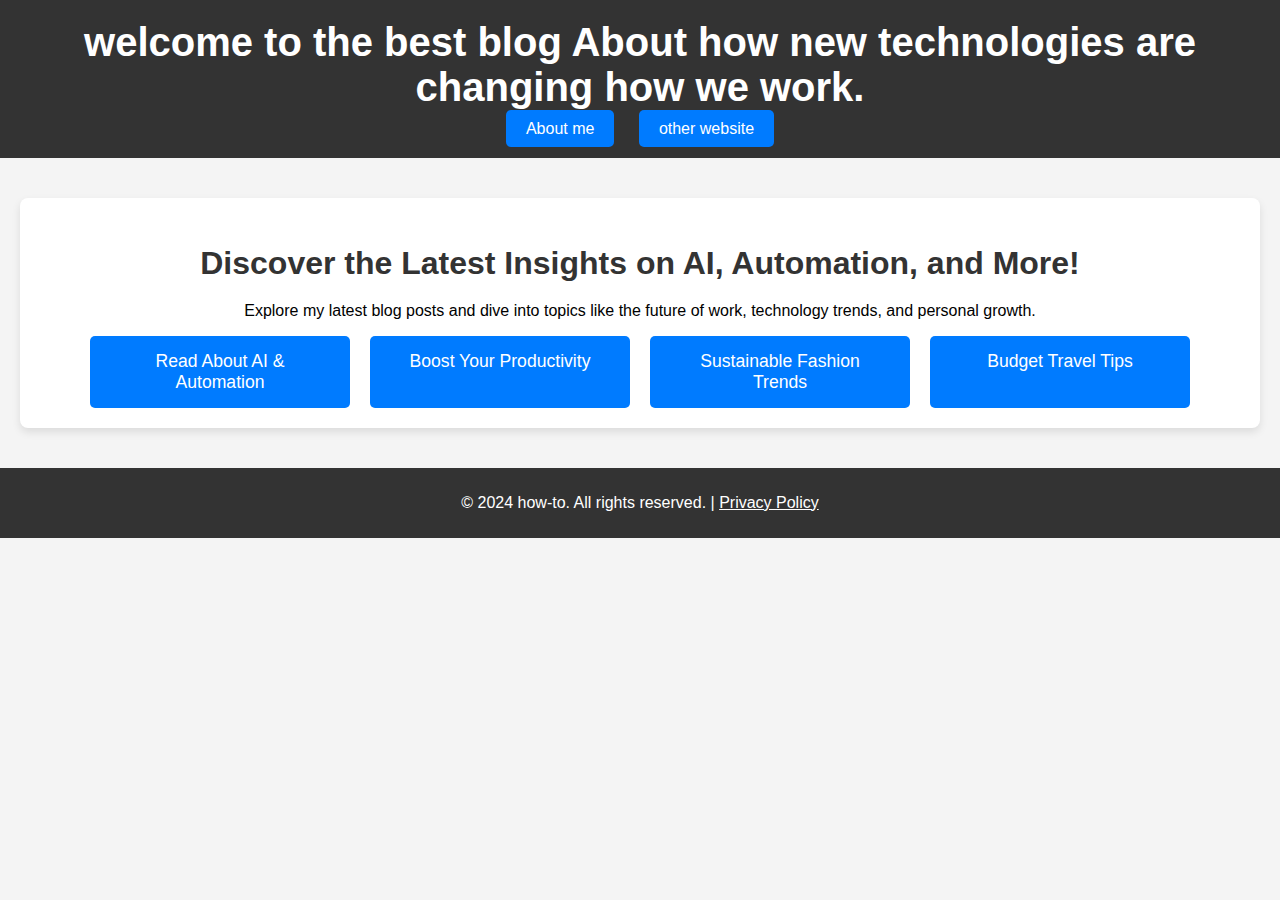
<file: index.html>
<!DOCTYPE html>
<html lang="en">
<head>
    <script async src="https://pagead2.googlesyndication.com/pagead/js/adsbygoogle.js?client=ca-pub-2902824217499330"
     crossorigin="anonymous"></script>
    <meta charset="UTF-8">
    <meta name="viewport" content="width=device-width, initial-scale=1.0">
    <meta name="author" content="Hamish Gordon">
    <meta name="description" content="Welcome to Your Blog, a place to explore the latest insights on AI, automation, productivity, and much more.">
    <meta name="keywords" content="Blog, AI, Automation, Technology, Future of Work, Productivity, Lifestyle">
    <title>welcome to the best blog About how new technologies are changing how we work.</title>
    <style>
        body {
            font-family: Arial, sans-serif;
            background-color: #f4f4f4;
            margin: 0;
            padding: 0;
        }
        header {
            background-color: #333;
            color: white;
            text-align: center;
            padding: 20px 0;
        }
        header h1 {
            margin: 0;
            font-size: 2.5rem;
        }
        nav {
            margin-top: 10px;
        }
        nav a {
            color: white;
            text-decoration: none;
            padding: 10px 20px;
            margin: 0 10px;
            background-color: #007BFF;
            border-radius: 5px;
        }
        nav a:hover {
            background-color: #0056b3;
        }
        .main-content {
            max-width: 1200px;
            margin: 40px auto;
            padding: 20px;
            background-color: white;
            border-radius: 8px;
            box-shadow: 0 4px 8px rgba(0, 0, 0, 0.1);
            text-align: center;
        }
        .main-content h2 {
            color: #333;
            font-size: 2rem;
            margin-bottom: 20px;
        }
        .button-container {
            display: flex;
            justify-content: center;
            gap: 20px;
            flex-wrap: wrap;
        }
        .button-container .cta-button {
            background-color: #007BFF;
            color: white;
            padding: 15px 30px;
            text-decoration: none;
            border-radius: 5px;
            font-size: 1.1rem;
            width: 200px;
            text-align: center;
        }
        .button-container .cta-button:hover {
            background-color: #0056b3;
        }
        footer {
            text-align: center;
            padding: 10px;
            background-color: #333;
            color: white;
            margin-top: 40px;
        }
    </style>
</head>
<body>

<header>
    <h1>welcome to the best blog About how new technologies are changing how we work.</h1>
    <nav>
        <a href="https://www.how-to.world/about_me">About me</a>
        <a href="https://www.how-to.world/other">other website</a>
    </nav>
</header>

<div class="main-content">
    <h2>Discover the Latest Insights on AI, Automation, and More!</h2>
    <p>Explore my latest blog posts and dive into topics like the future of work, technology trends, and personal growth.</p>
    
    <div class="button-container">
        <a href="/How_AI_and_automation_are_reshaping_industries" class="cta-button">Read About AI & Automation</a>
        <a href="https://www.yoursite.com/10-productive-habits" class="cta-button">Boost Your Productivity</a>
        <a href="https://www.yoursite.com/sustainable-fashion" class="cta-button">Sustainable Fashion Trends</a>
        <a href="https://www.yoursite.com/travel-on-a-budget" class="cta-button">Budget Travel Tips</a>
    </div>
</div>

<footer>
    <p>&copy; 2024 how-to. All rights reserved. | <a href="https://www.yoursite.com/privacy-policy" style="color: white;">Privacy Policy</a></p>
</footer>

</body>
</html>
</file>
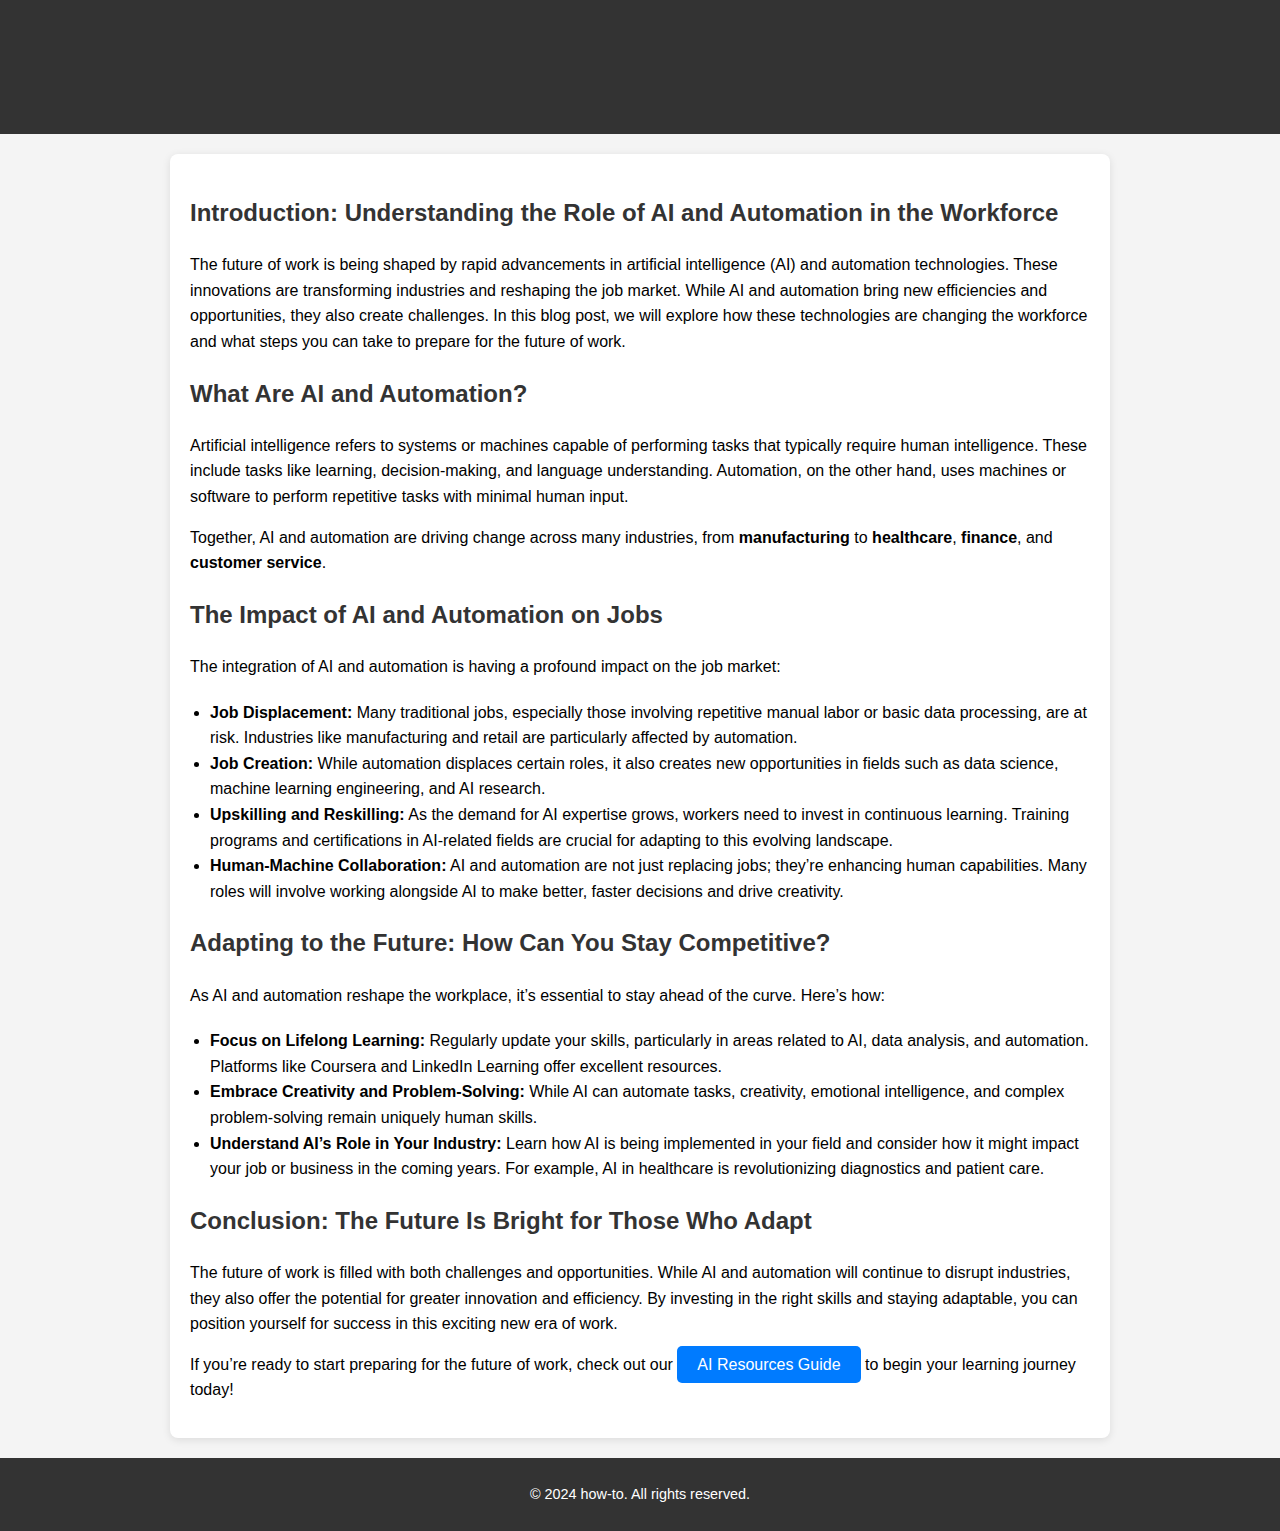
<file: How_AI_and_automation_are_reshaping_industries/index.html>
<!DOCTYPE html>
<html lang="en">
<head>
    <meta charset="UTF-8">
    <meta name="viewport" content="width=device-width, initial-scale=1.0">
    <meta name="author" content="Hamish Gordon">
    <meta name="description" content="Explore how AI and automation are transforming the job market, creating new opportunities, and reshaping the future of work. Learn how to adapt to these changes.">
    <meta name="keywords" content="AI, Automation, Future of Work, Job Market, Job Opportunities, AI in Business, Workforce Technology">
    <title>The Futuree of Work: How AI and Automation Are Changing the Job Market</title>
    
    <!-- Open Graph Meta Tags for Social Sharing -->
    <meta property="og:title" content="The Future of Work: How AI and Automation Are Changing the Job Market">
    <meta property="og:description" content="How AI and automation are reshaping industries and the workforce. Discover new career opportunities, challenges, and the skills you need for the future.">
    <meta property="og:url" content="https://www.how-to.world/How_AI_and_automation_are_reshaping_industries">
    
    
    
    <style>
        body {
            font-family: Arial, sans-serif;
            line-height: 1.6;
            background-color: #f4f4f4;
            margin: 0;
            padding: 0;
        }
        header {
            background-color: #333;
            color: white;
            text-align: center;
            padding: 20px 0;
        }
        article {
            max-width: 900px;
            margin: 20px auto;
            padding: 20px;
            background-color: white;
            border-radius: 8px;
            box-shadow: 0 2px 8px rgba(0, 0, 0, 0.1);
        }
        h1, h2 {
            color: #333;
        }
        p {
            margin: 15px 0;
        }
        ul {
            list-style-type: disc;
            margin: 20px 0;
            padding-left: 20px;
        }
        footer {
            text-align: center;
            font-size: 0.9em;
            color: #888;
            padding: 10px;
            background-color: #333;
            color: white;
        }
        .cta-button {
            background-color: #007BFF;
            color: white;
            padding: 10px 20px;
            text-decoration: none;
            border-radius: 5px;
        }
    </style>
</head>
<body>

<header>
    <h1>The Future of Work: How AI and Automation Are Changing the Job Market</h1>
</header>

<article>
    <h2>Introduction: Understanding the Role of AI and Automation in the Workforce</h2>
    <p>The future of work is being shaped by rapid advancements in artificial intelligence (AI) and automation technologies. These innovations are transforming industries and reshaping the job market. While AI and automation bring new efficiencies and opportunities, they also create challenges. In this blog post, we will explore how these technologies are changing the workforce and what steps you can take to prepare for the future of work.</p>

    <h2>What Are AI and Automation?</h2>
    <p>Artificial intelligence refers to systems or machines capable of performing tasks that typically require human intelligence. These include tasks like learning, decision-making, and language understanding. Automation, on the other hand, uses machines or software to perform repetitive tasks with minimal human input.</p>
    <p>Together, AI and automation are driving change across many industries, from <strong>manufacturing</strong> to <strong>healthcare</strong>, <strong>finance</strong>, and <strong>customer service</strong>.</p>

    <h2>The Impact of AI and Automation on Jobs</h2>
    <p>The integration of AI and automation is having a profound impact on the job market:</p>
    <ul>
        <li><strong>Job Displacement:</strong> Many traditional jobs, especially those involving repetitive manual labor or basic data processing, are at risk. Industries like manufacturing and retail are particularly affected by automation.</li>
        <li><strong>Job Creation:</strong> While automation displaces certain roles, it also creates new opportunities in fields such as data science, machine learning engineering, and AI research.</li>
        <li><strong>Upskilling and Reskilling:</strong> As the demand for AI expertise grows, workers need to invest in continuous learning. Training programs and certifications in AI-related fields are crucial for adapting to this evolving landscape.</li>
        <li><strong>Human-Machine Collaboration:</strong> AI and automation are not just replacing jobs; they’re enhancing human capabilities. Many roles will involve working alongside AI to make better, faster decisions and drive creativity.</li>
    </ul>

    <h2>Adapting to the Future: How Can You Stay Competitive?</h2>
    <p>As AI and automation reshape the workplace, it’s essential to stay ahead of the curve. Here’s how:</p>
    <ul>
        <li><strong>Focus on Lifelong Learning:</strong> Regularly update your skills, particularly in areas related to AI, data analysis, and automation. Platforms like Coursera and LinkedIn Learning offer excellent resources.</li>
        <li><strong>Embrace Creativity and Problem-Solving:</strong> While AI can automate tasks, creativity, emotional intelligence, and complex problem-solving remain uniquely human skills.</li>
        <li><strong>Understand AI’s Role in Your Industry:</strong> Learn how AI is being implemented in your field and consider how it might impact your job or business in the coming years. For example, AI in healthcare is revolutionizing diagnostics and patient care.</li>
    </ul>

    <h2>Conclusion: The Future Is Bright for Those Who Adapt</h2>
    <p>The future of work is filled with both challenges and opportunities. While AI and automation will continue to disrupt industries, they also offer the potential for greater innovation and efficiency. By investing in the right skills and staying adaptable, you can position yourself for success in this exciting new era of work.</p>
    
    <p>If you’re ready to start preparing for the future of work, check out our <a href="https://www.yoursite.com/ai-resources" class="cta-button">AI Resources Guide</a> to begin your learning journey today!</p>
</article>

<footer>
    <p>&copy; 2024 how-to. All rights reserved.</p>
</footer>

</body>
</html>
</file>
